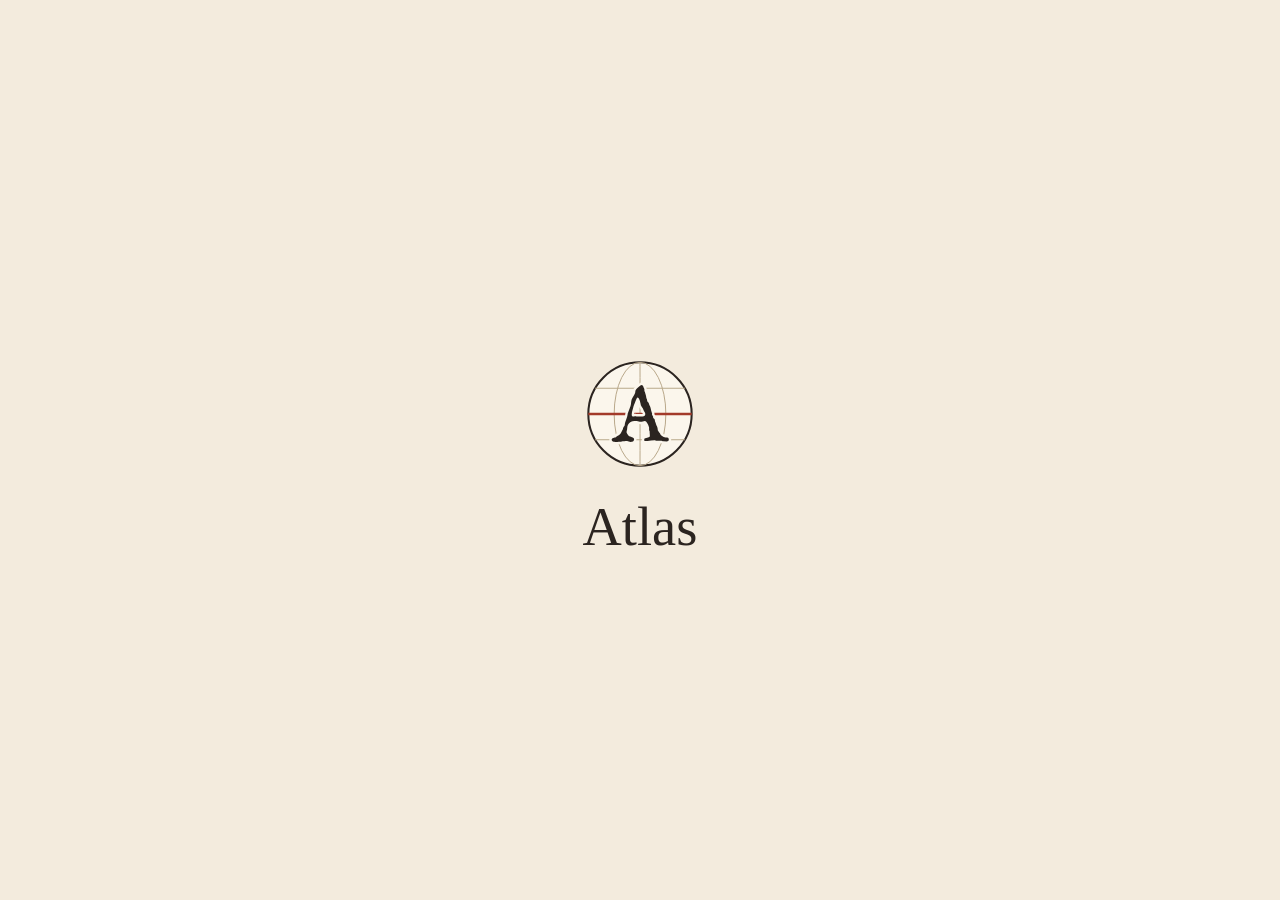
<file: index.html>
<!doctype html>
<html lang="es">
<head>
  <meta charset="utf-8">
  <meta name="viewport" content="width=device-width, initial-scale=1, maximum-scale=1, user-scalable=no, viewport-fit=cover">
  <title>Atlas</title>
  <meta name="description" content="Atlas: cada día, tres palabras del español. ¿Sabes dónde se dicen?">
  <!-- Vista previa al compartir el enlace (WhatsApp, X, Bluesky…): el icono del juego. -->
  <meta property="og:type" content="website">
  <meta property="og:site_name" content="Almanaque">
  <meta property="og:title" content="Atlas">
  <meta property="og:description" content="Atlas: cada día, tres palabras del español. ¿Sabes dónde se dicen?">
  <meta property="og:url" content="https://joseleking.github.io/Atlas/">
  <meta property="og:image" content="https://joseleking.github.io/Atlas/icons/icono-512.png">
  <meta property="og:image:width" content="512">
  <meta property="og:image:height" content="512">
  <meta property="og:image:alt" content="Icono de Atlas">
  <meta name="twitter:card" content="summary">
  <meta name="theme-color" content="#F3EBDD">
  <script>
    // Modo claro u oscuro: el que se elija en Almanaque, común a todos los juegos. Sin elegir, claro.
    try {
      if (localStorage.getItem('almanaque:tema') === 'dark') {
        document.documentElement.dataset.theme = 'dark';
        document.querySelector('meta[name="theme-color"]').content = '#1A1612';
      }
    } catch (e) {}
  </script>
  <link rel="manifest" href="manifest.json">
  <link rel="icon" href="icons/logo.svg" type="image/svg+xml">
  <link rel="icon" href="icons/favicon-32.png" type="image/png" sizes="32x32">
  <link rel="apple-touch-icon" href="icons/apple-touch-icon.png">
  <meta name="apple-mobile-web-app-capable" content="yes">
  <meta name="apple-mobile-web-app-title" content="Atlas">

  <link rel="preconnect" href="https://fonts.googleapis.com">
  <link rel="preconnect" href="https://fonts.gstatic.com" crossorigin>
  <link href="https://fonts.googleapis.com/css2?family=EB+Garamond:ital,wght@0,400;0,500;0,600;1,400&family=IM+Fell+English:ital@0;1&display=swap" rel="stylesheet">
  <link rel="stylesheet" href="estilos.css">
</head>
<body>
  <!-- Dibujo del logo (la A va en trazado para no depender de la fuente) -->
  <svg width="0" height="0" style="position:absolute" aria-hidden="true">
    <symbol id="logo-a" viewBox="0 0 200 200">
<path d="M58.34 137.81L58.34 137.81Q58.34 136.72 59.06 136.14Q59.78 135.56 60.76 135.25Q61.74 134.93 62.75 134.73Q63.76 134.53 64.39 134.12L64.39 134.12Q64.57 134.01 64.85 133.75Q65.14 133.49 65.49 133.17Q65.83 132.86 66.18 132.60Q66.52 132.34 66.70 132.22L66.70 132.22L69.46 130.84Q69.98 130.61 70.76 129.51Q71.54 128.42 72.31 127.06Q73.09 125.71 73.78 124.41Q74.48 123.12 74.76 122.48L74.76 122.48Q74.88 122.37 74.94 121.85Q74.99 121.33 74.99 121.04L74.99 121.04Q75.05 120.81 75.22 120.44Q75.40 120.06 75.40 119.95L75.40 119.95Q75.51 119.83 75.80 119.40Q76.09 118.97 76.43 118.51Q76.78 118.05 77.04 117.62Q77.30 117.18 77.36 117.07L77.36 117.07Q77.41 117.01 77.47 116.64Q77.53 116.26 77.59 115.83Q77.64 115.40 77.70 114.99Q77.76 114.59 77.76 114.48L77.76 114.48Q78.11 112.63 78.77 110.76Q79.43 108.89 80.09 107.04Q80.76 105.20 81.27 103.30Q81.79 101.40 81.97 99.44L81.97 99.44L85.94 88.49Q86.75 86.19 86.89 83.62Q87.04 81.06 87.73 78.58L87.73 78.58Q88.71 76.33 90.09 74.17Q91.47 72.01 92.63 69.53L92.63 69.53Q93.03 68.27 93.11 66.85Q93.20 65.44 94.01 64.23L94.01 64.23Q94.30 63.83 95.45 62.68Q96.60 61.53 97.93 60.32Q99.25 59.11 100.52 58.18Q101.79 57.26 102.36 57.26L102.36 57.26Q103.46 57.26 103.86 58.07L103.86 58.07Q104.15 58.30 104.47 58.82Q104.78 59.34 104.78 59.45L104.78 59.45Q105.07 60.49 105.59 61.53Q106.11 62.56 106.45 63.77L106.45 63.77L106.40 65.04Q106.40 65.85 106.77 66.74Q107.14 67.63 107.38 68.21L107.38 68.21Q108.01 70.23 108.50 72.13Q108.99 74.03 109.28 75.93L109.28 75.93Q109.51 77.08 110.03 78.03Q110.54 78.98 110.54 80.19L110.54 80.19L110.49 81.12Q111.52 82.04 112.04 82.79Q112.56 83.54 112.88 84.31Q113.19 85.09 113.51 85.98Q113.83 86.88 114.52 88.14L114.52 88.14Q115.10 89.30 115.38 90.31Q115.67 91.31 115.87 92.35Q116.08 93.39 116.31 94.54Q116.54 95.69 117.05 97.02L117.05 97.02Q117.11 97.31 117.43 98.00Q117.75 98.69 117.75 98.92L117.75 98.92L117.75 101.11Q117.75 101.22 117.98 101.63Q118.21 102.03 118.50 102.52Q118.78 103.01 119.01 103.47Q119.24 103.93 119.24 104.10L119.24 104.10Q119.24 104.16 119.27 104.42Q119.30 104.68 119.33 105.00Q119.36 105.31 119.42 105.60Q119.47 105.89 119.53 105.89L119.53 105.89L121.15 107.50Q121.55 107.85 121.66 108.31Q121.78 108.77 121.84 109.32Q121.89 109.87 121.95 110.41Q122.01 110.96 122.30 111.48L122.30 111.48Q122.99 113.09 123.51 114.79Q124.03 116.49 124.89 118.16L124.89 118.16Q125.41 119.37 125.75 120.73Q126.10 122.08 126.10 123.35L126.10 123.35L126.10 124.04Q126.85 125.37 127.77 126.40Q128.69 127.44 129.27 128.42L129.27 128.42Q129.79 129.69 130.36 130.44Q130.94 131.18 131.49 131.65Q132.04 132.11 132.55 132.37Q133.07 132.63 133.59 132.91L133.59 132.91Q134.86 133.66 136.21 134.01Q137.57 134.35 139.64 134.70L139.64 134.70L141.25 135.10Q142.00 135.56 142.18 136.46Q142.35 137.35 142.35 137.98L142.35 137.98Q142.35 139.19 141.40 139.74Q140.45 140.29 139.47 140.29L139.47 140.29L134.57 140L133.36 140Q133.07 139.77 132.58 139.63Q132.09 139.48 131.57 139.42Q131.06 139.37 130.62 139.37Q130.19 139.37 130.08 139.31L130.08 139.31L123.22 139.31Q122.76 138.67 122.38 138.59Q122.01 138.50 121.32 138.50L121.32 138.50Q118.96 138.50 116.39 139.11Q113.83 139.71 110.95 139.71L110.95 139.71L109.68 139.71Q108.76 139.71 107.92 139.65Q107.09 139.60 106.45 139.19L106.45 139.19Q106.17 139.02 106.17 138.21L106.17 138.21L106.28 137.29Q106.40 137.00 106.40 136.77Q106.40 136.54 106.40 136.43L106.40 136.43Q106.40 136.02 106.74 135.91L106.74 135.91Q107.78 135.45 109.10 135.22Q110.43 134.99 111.64 134.70Q112.85 134.41 113.68 133.89Q114.52 133.37 114.52 132.34L114.52 132.34L114.52 132.22Q114.46 130.90 114.32 129.20Q114.17 127.50 114.17 125.83L114.17 125.83Q114.17 125.25 113.80 124.62Q113.42 123.98 113.37 123.46L113.37 123.46L113.37 119.95Q113.25 119.20 112.65 117.56Q112.04 115.92 111.15 114.30Q110.26 112.69 109.22 111.45Q108.18 110.21 107.14 110.21L107.14 110.21Q105.65 110.21 104.06 110.85Q102.48 111.48 100.86 111.48L100.86 111.48Q99.48 111.48 98.24 110.93Q97.00 110.38 95.33 110.38L95.33 110.38L91.65 110.38Q90.44 110.38 89.20 110.53Q87.96 110.67 86.92 111.31L86.92 111.31Q85.13 112.34 83.64 114.10Q82.14 115.86 81.45 118.45L81.45 118.45L81.04 122.48Q81.04 122.60 80.93 123.06Q80.81 123.52 80.70 124.04Q80.58 124.56 80.47 124.99Q80.35 125.42 80.35 125.54L80.35 125.54Q80.35 125.65 80.29 125.88Q80.24 126.11 80.24 126.34L80.24 126.34Q80.24 127.38 80.58 127.84Q80.93 128.30 81.45 129.23L81.45 129.23Q81.74 129.74 82.23 130.61Q82.71 131.47 83.23 132.11L83.23 132.11Q84.04 132.80 85.39 133.20Q86.75 133.60 88.07 134.07Q89.40 134.53 90.35 135.22Q91.30 135.91 91.30 137.12L91.30 137.12L91.30 137.52Q91.01 139.77 89.63 140.49Q88.25 141.21 86.06 141.21L86.06 141.21L81.04 139.88L78.97 139.88Q77.93 139.88 76.84 139.94Q75.74 140 74.73 140.12Q73.73 140.23 72.95 140.43Q72.17 140.63 71.77 140.92L71.77 140.92Q70.33 140.92 68.92 140.98Q67.50 141.04 66.38 141.09Q65.26 141.15 64.54 141.18Q63.82 141.21 63.70 141.21L63.70 141.21Q62.95 141.21 62.03 140.98Q61.11 140.75 60.27 140.29Q59.44 139.83 58.89 139.22Q58.34 138.62 58.34 137.81ZM88.02 98.75L88.02 98.75Q87.96 99.38 87.90 99.98Q87.84 100.59 87.84 101.11L87.84 101.11Q87.84 102.72 88.59 103.27Q89.34 103.82 90.90 103.82L90.90 103.82Q91.07 103.82 91.18 103.70L91.18 103.70Q91.24 103.64 91.30 103.53L91.30 103.53Q91.42 103.53 92.08 103.41Q92.74 103.30 93.03 103.24L93.03 103.24Q93.55 103.30 94.04 103.41Q94.53 103.53 94.81 103.53L94.81 103.53L103.86 103.53Q107.78 103.53 107.78 99.96L107.78 99.96Q107.78 99.44 107.40 98.63Q107.03 97.82 106.51 96.87Q105.99 95.92 105.50 94.89Q105.01 93.85 104.78 92.87L104.78 92.87Q104.78 92.47 104.49 92.18L104.49 92.18L101.79 88.14Q101.79 87.86 101.58 87.57Q101.38 87.28 101.27 86.99L101.27 86.99L100.98 85.78Q100.69 84.57 100.29 82.84Q99.88 81.12 99.31 79.56Q98.73 78.00 98.01 76.91Q97.29 75.81 96.43 75.81L96.43 75.81Q95.91 75.81 95.10 77.31Q94.30 78.81 93.35 81.12Q92.39 83.42 91.44 86.21Q90.49 89.01 89.74 91.54Q89.00 94.08 88.51 96.07Q88.02 98.05 88.02 98.75Z" fill="#2B2420" stroke="#FBF6EC" stroke-width="7" stroke-linejoin="round" paint-order="stroke"/>
    </symbol>
    <symbol id="logo" viewBox="0 0 200 200">
<circle cx="100" cy="100" r="76" fill="#FBF6EC" stroke="#2B2420" stroke-width="3"/>
<ellipse cx="100" cy="100" rx="38" ry="76" fill="none" stroke="#B9A88A" stroke-width="1.5"/>
<line x1="100" y1="24" x2="100" y2="176" stroke="#B9A88A" stroke-width="1.5"/>
<line x1="34" y1="62" x2="166" y2="62" stroke="#B9A88A" stroke-width="1.5"/>
<line x1="34" y1="138" x2="166" y2="138" stroke="#B9A88A" stroke-width="1.5"/>
<line x1="24" y1="100" x2="176" y2="100" stroke="#A33A2A" stroke-width="4"/>
<use href="#logo-a" width="200" height="200"/>
    </symbol>
  </svg>

  <!-- Portada de arranque: se desvanece en cuanto el juego está listo -->
  <div class="portada" id="portada" aria-hidden="true">
    <!-- Copia del logo con meridianos que giran (seis, separados 30°) -->
    <svg class="portada__logo" viewBox="0 0 200 200">
      <circle cx="100" cy="100" r="76" fill="#FBF6EC" stroke="#2B2420" stroke-width="3"/>
      <g class="meridianos" fill="none" stroke="#B9A88A">
        <path class="meridiano" d="M100 24A76 76 0 0 1 100 176"/>
        <path class="meridiano" d="M100 24A76 76 0 0 1 100 176"/>
        <path class="meridiano" d="M100 24A76 76 0 0 1 100 176"/>
        <path class="meridiano" d="M100 24A76 76 0 0 1 100 176"/>
        <path class="meridiano" d="M100 24A76 76 0 0 1 100 176"/>
        <path class="meridiano" d="M100 24A76 76 0 0 1 100 176"/>
      </g>
      <line x1="34" y1="62" x2="166" y2="62" stroke="#B9A88A" stroke-width="1.5"/>
      <line x1="34" y1="138" x2="166" y2="138" stroke="#B9A88A" stroke-width="1.5"/>
      <line x1="24" y1="100" x2="176" y2="100" stroke="#A33A2A" stroke-width="4"/>
      <use href="#logo-a" width="200" height="200"/>
    </svg>
    <p class="portada__nombre">Atlas</p>
  </div>

  <div class="pagina">
    <header class="cabecera">
      <div class="cabecera__hueco" aria-hidden="true"></div>
      <h1 class="marca">
        <svg class="marca__logo" aria-hidden="true"><use href="#logo"/></svg>
        <span class="marca__nombre">Atlas</span>
      </h1>
      <button class="boton-icono" id="boton-ayuda" type="button" aria-label="Cómo se juega">?</button>
    </header>

    <p class="aviso-prueba" id="aviso-prueba" hidden></p>

    <main id="juego" aria-live="polite">
      <!-- Palabra en juego (hay tres al día, una tras otra) -->
      <section class="tarjeta palabra" id="palabra-bloque">
        <p class="palabra__numero" id="palabra-numero">Atlas</p>
        <h2 class="palabra__texto" id="palabra-texto">…</h2>
        <p class="palabra__significado" id="palabra-significado" hidden></p>
        <p class="palabra__significado" id="palabra-error" hidden></p>
        <!-- Intentos y, tras el segundo fallo, la región (en la misma fila, para
             que la tarjeta no crezca y el mapa no cambie de tamaño) -->
        <div class="palabra__estado">
          <div class="intentos" id="intentos" aria-label="Intentos"></div>
          <p class="palabra__region" id="palabra-region" hidden></p>
        </div>
      </section>

      <!-- Mapa: se dibuja desde juego.js con los contornos de mapa-trazados.js y los nombres de mapa.js.
           El dibujo y los nombres van en la cámara, que se amplía y se mueve con los dedos;
           el bocadillo y los botones quedan fuera, quietos en la ventana del mapa. -->
      <div class="mapa-hueco">
        <section class="mapa" id="mapa" aria-label="Mapa del mundo hispanohablante">
          <div class="mapa__camara" id="camara"></div>
          <!-- Vuelve al mapa entero; solo se ve con el mapa ampliado -->
          <button class="mapa__encuadrar" id="boton-encuadrar" type="button" aria-label="Ver el mapa entero" hidden>
            <svg viewBox="0 0 20 20" aria-hidden="true"><path d="M2 7V2h5M13 2h5v5M18 13v5h-5M7 18H2v-5" /></svg>
          </button>
        </section>
      </div>

      <!-- Barra con la última pista y, al acabar cada palabra, el botón para seguir
           encima del resultado (el lugar elegido se confirma con el bocadillo que sale en el mapa) -->
      <div class="barra" id="barra">
        <!-- El resultado de la palabra (con el botón para seguir encima) y la tarjeta
             de pista ocupan el mismo hueco (ver .barra__pistas) -->
        <div class="barra__pistas">
          <div class="barra__final">
            <button class="boton boton--principal" id="boton-siguiente" type="button" hidden>Siguiente palabra →</button>
            <p class="barra__pista" id="pista">Toca en el mapa un lugar donde se diga esta palabra.</p>
          </div>
          <!-- Tarjeta de pista tras un fallo: brújula, temperatura y si te acercas -->
          <div class="pista" id="pista-tarjeta" hidden>
            <div class="pista__brujula" aria-hidden="true">
              <svg class="pista__flecha" id="pista-flecha" viewBox="0 0 20 20">
                <path d="M10 2 L16 10 H12 V18 H8 V10 H4 Z" fill="currentColor" />
              </svg>
            </div>
            <div class="pista__texto">
              <p class="pista__temperatura">
                <span id="pista-temperatura"></span>
                <span class="termometro" aria-hidden="true"><i></i><i></i><i></i></span>
              </p>
              <p class="pista__rumbo" id="pista-rumbo"></p>
              <p class="pista__detalle" id="pista-detalle"></p>
            </div>
          </div>
        </div>
      </div>

      <!-- Resultado (aparece al terminar) -->
      <section class="resultado" id="resultado" hidden>
        <div class="tarjeta">
          <h2 class="resultado__titulo" id="resultado-titulo"></h2>
        </div>

        <!-- Una tarjeta por palabra: solución, equivalentes y curiosidad (se crean desde juego.js) -->
        <div id="resultado-palabras"></div>

        <div class="tarjeta">
          <h3 class="subtitulo">Estadísticas</h3>
          <div class="estadisticas" id="estadisticas"></div>
          <button class="boton boton--principal boton--ancho" id="boton-compartir" type="button">Compartir</button>
          <a class="boton boton--ancho boton--enlace" data-almanaque-volver hidden href="https://joseleking.github.io/Almanaque/">☜ Regresar al Almanaque</a>
          <p class="copiado" id="copiado" role="status"></p>
          <p class="cuenta-atras">Próximas palabras en <span id="cuenta-atras">--:--:--</span></p>
        </div>
      </section>
    </main>
  </div>

  <!-- Ayuda -->
  <dialog class="dialogo" id="ayuda" aria-labelledby="ayuda-titulo">
    <h2 class="dialogo__titulo" id="ayuda-titulo">Cómo se juega</h2>
    <p>Cada día aparecen tres palabras del español que solo se usan en algunos lugares del mundo hispanohablante. Se juegan una tras otra.</p>
    <p>Con cada una, <strong>toca en el mapa un lugar donde se diga</strong> y confirma. Si se usa en varios sitios, vale cualquiera. Tienes <strong>tres intentos por palabra</strong>.</p>
    <p>Para ver de cerca los países pequeños, <strong>amplía el mapa</strong> pellizcando con dos dedos o tocando dos veces, y muévelo con un dedo.</p>
    <h3 class="subtitulo">Pistas</h3>
    <ul class="dialogo__lista">
      <li><strong>Al primer fallo</strong>, una flecha señala hacia el lugar correcto más cercano y te dice si estás <em>caliente</em> (a menos de 1.500 km), <em>templado</em> (a menos de 4.000 km) o <em>frío</em>. Desde el segundo fallo, también te dice si <em>te acercas</em> o <em>te alejas</em>.</li>
      <li><strong>Al segundo fallo</strong>, se desvela la región: Caribe, Andes, Cono Sur…</li>
      <li><strong>Al tercero</strong>, verás la solución y pasarás a la siguiente palabra.</li>
    </ul>
    <p>Hay tres palabras nuevas cada día a medianoche. Cada día que juegas suma a tu racha, aciertes o no; solo se pierde si te saltas un día.</p>
    <form method="dialog">
      <button class="boton boton--principal boton--ancho" type="submit">A jugar</button>
    </form>
  </dialog>

  <script src="volver-almanaque.js" defer></script>
  <script src="mapa-trazados.js"></script>
  <script src="mapa.js"></script>
  <script src="juego.js"></script>
</body>
</html>
</file>
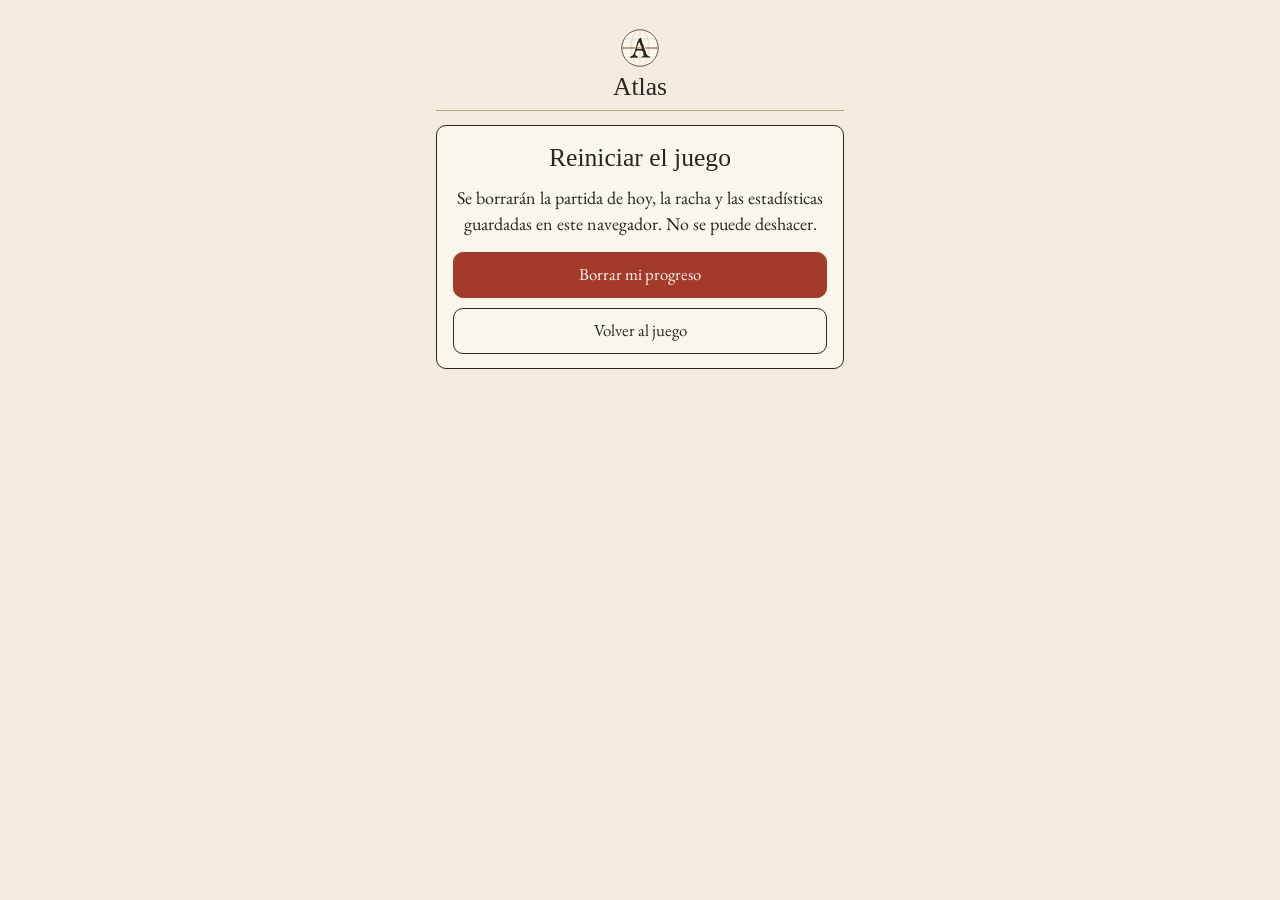
<file: reiniciar/index.html>
<!doctype html>
<html lang="es">
<head>
  <meta charset="utf-8">
  <meta name="viewport" content="width=device-width, initial-scale=1, maximum-scale=1, user-scalable=no, viewport-fit=cover">
  <title>Reiniciar Atlas</title>
  <meta name="robots" content="noindex">
  <meta name="theme-color" content="#F3EBDD">
  <script>
    // Modo claro u oscuro: el que se elija en Almanaque, común a todos los juegos. Sin elegir, claro.
    try {
      if (localStorage.getItem('almanaque:tema') === 'dark') {
        document.documentElement.dataset.theme = 'dark';
        document.querySelector('meta[name="theme-color"]').content = '#1A1612';
      }
    } catch (e) {}
  </script>
  <link rel="icon" href="../icons/logo.svg" type="image/svg+xml">
  <link rel="icon" href="../icons/favicon-32.png" type="image/png" sizes="32x32">
  <link rel="apple-touch-icon" href="../icons/apple-touch-icon.png">
  <link rel="preconnect" href="https://fonts.googleapis.com">
  <link rel="preconnect" href="https://fonts.gstatic.com" crossorigin>
  <link href="https://fonts.googleapis.com/css2?family=EB+Garamond:ital,wght@0,400;0,500;0,600;1,400&family=IM+Fell+English:ital@0;1&display=swap" rel="stylesheet">
  <link rel="stylesheet" href="../estilos.css">
</head>
<body>
  <div class="pagina">
    <header class="cabecera">
      <div class="cabecera__hueco" aria-hidden="true"></div>
      <h1 class="marca">
        <img class="marca__logo" src="../icons/logo.svg" alt="">
        <span class="marca__nombre">Atlas</span>
      </h1>
    </header>

    <main>
      <section class="tarjeta reinicio" id="pregunta">
        <h2 class="resultado__titulo">Reiniciar el juego</h2>
        <p>Se borrarán la partida de hoy, la racha y las estadísticas guardadas en este navegador. No se puede deshacer.</p>
        <button class="boton boton--principal boton--ancho" id="boton-borrar" type="button">Borrar mi progreso</button>
        <a class="boton boton--ancho reinicio__volver" href="../">Volver al juego</a>
      </section>

      <section class="tarjeta reinicio" id="hecho" hidden>
        <h2 class="resultado__titulo">Hecho</h2>
        <p>Tu progreso se ha borrado. Volviendo al juego…</p>
      </section>
    </main>
  </div>

  <script>
    // Misma clave que CONFIG.CLAVE en juego.js.
    var CLAVE = 'atlas:v1';
    document.getElementById('boton-borrar').addEventListener('click', function () {
      try { localStorage.removeItem(CLAVE); } catch (e) { /* sin almacenamiento */ }
      document.getElementById('pregunta').hidden = true;
      document.getElementById('hecho').hidden = false;
      setTimeout(function () { location.href = '../'; }, 1200);
    });
  </script>
</body>
</html>
</file>
<file: estilos.css>
/* Atlas · estilos.css
   Papel antiguo, tinta y grabado, como el resto de la colección de Almanaque. */

:root {
  --fondo: #F3EBDD;     /* papel de la página */
  --papel: #FBF6EC;     /* tarjetas y tierra de los países del juego */
  --tinta: #2B2420;     /* texto y bordes */
  --relleno: #E3D6BE;   /* tono secundario */
  --linea: #B9A88A;     /* líneas suaves */
  --acento: #A33A2A;    /* rojo teja: aciertos, solución, botones principales */

  /* Temperatura de las pistas */
  --frio: #3F6A8A;      /* azul tinta apagado */
  --templado: #C08A2E;  /* ocre */
  --caliente: var(--acento);

  /* Mapa */
  --tierra: var(--papel);     /* países del juego */
  --rotulo: #9C8B6E;          /* rótulos y rosa de los vientos */
  --pais-encima: #F1E6D2;     /* país bajo el dedo o el ratón */
  --pais-elegido: #EBCFC2;
  --pais-correcto-borde: #7E2B1F;
  --destello: #fff;

  --titulos: 'IM Fell English', Georgia, 'Times New Roman', serif;
  --texto: 'EB Garamond', Georgia, 'Times New Roman', serif;
  --radio: 10px;
  --ancho-max: 440px;
  color-scheme: light;
}

/* Modo oscuro: solo si se elige en Almanaque (data-theme lo pone index.html). */
:root[data-theme="dark"] {
  --fondo: #1A1612;
  --papel: #2E261E;
  --tinta: #EFE4CF;
  --relleno: #2B241D;
  --linea: #5A4B3B;
  --tierra: #3D3329;
  --acento: #D9675C;
  --frio: #8DB3D1;
  --templado: #D9A752;
  --rotulo: #8F7E64;
  --pais-encima: #4D4135;
  --pais-elegido: #5E3329;
  --pais-correcto-borde: #F2B3A8;
  --destello: #3A3027;
  color-scheme: dark;
}

*, *::before, *::after { box-sizing: border-box; }

/* La página no se amplía con los dedos (solo el mapa, ver .mapa): se puede
   desplazar, pero no pellizcar ni ampliar con doble toque. */
html { -webkit-text-size-adjust: 100%; touch-action: pan-x pan-y; }

body {
  margin: 0;
  background: var(--fondo);
  color: var(--tinta);
  font-family: var(--texto);
  font-size: 18px;
  line-height: 1.4;
  -webkit-tap-highlight-color: transparent;
}

button { font: inherit; color: inherit; }

[hidden] { display: none !important; }

.pagina {
  max-width: var(--ancho-max);
  margin: 0 auto;
  padding: 0 max(16px, env(safe-area-inset-right)) 24px max(16px, env(safe-area-inset-left));
}

/* ---------- Portada de arranque ---------- */

.portada {
  position: fixed;
  inset: 0;
  z-index: 20;
  display: flex;
  flex-direction: column;
  align-items: center;
  justify-content: center;
  gap: 18px;
  padding: env(safe-area-inset-top) 16px env(safe-area-inset-bottom);
  background: var(--fondo);
  transition: opacity .5s ease, visibility 0s .5s;
}

.portada--fuera { opacity: 0; visibility: hidden; }

.portada__logo {
  width: 136px;
  height: 136px;
  animation: asomar .6s ease-out both;
}

.portada__nombre {
  margin: 0;
  font-family: var(--titulos);
  font-size: clamp(2.6rem, 12vw, 3.4rem);
  line-height: 1;
  animation: asomar .6s .15s ease-out both;
}

@keyframes asomar {
  from { opacity: 0; transform: scale(.92); }
}

/* El globo de la portada gira: cada meridiano es medio óvalo que se estrecha
   y se ensancha (escala = seno de la longitud) y se apaga cerca del borde.
   Van separados 30°, así que en cada momento puede verse igual que el logo. */
.meridiano {
  stroke-width: 1px;
  vector-effect: non-scaling-stroke;
  transform-box: view-box;
  transform-origin: 100px 100px;
  animation: meridiano 3.6s linear infinite;
}

/* Posición de partida (es la del logo) y retraso de cada uno */
.meridiano:nth-child(1) { transform: scaleX(-1);    opacity: 0; animation-delay: 0s; }
.meridiano:nth-child(2) { transform: scaleX(-.866); opacity: 0; animation-delay: -.6s; }
.meridiano:nth-child(3) { transform: scaleX(-.5);               animation-delay: -1.2s; }
.meridiano:nth-child(4) { transform: scaleX(.001);              animation-delay: -1.8s; }
.meridiano:nth-child(5) { transform: scaleX(.5);                animation-delay: -2.4s; }
.meridiano:nth-child(6) { transform: scaleX(.866);  opacity: 0; animation-delay: -3s; }

@keyframes meridiano {
  0%      { transform: scaleX(-1);    opacity: 0; }
  16.667% { transform: scaleX(-.866); opacity: 0; }
  25%     { transform: scaleX(-.707); }
  33.333% { transform: scaleX(-.5);   opacity: 1; }
  41.667% { transform: scaleX(-.259); }
  50%     { transform: scaleX(.001); }
  58.333% { transform: scaleX(.259); }
  66.667% { transform: scaleX(.5);    opacity: 1; }
  75%     { transform: scaleX(.707); }
  83.333% { transform: scaleX(.866);  opacity: 0; }
  100%    { transform: scaleX(1);     opacity: 0; }
}

/* ---------- Cabecera ---------- */

.cabecera {
  display: grid;
  grid-template-columns: 44px 1fr 44px;
  align-items: center;
  padding: 12px 0 10px;
  border-bottom: 1px solid var(--linea);
}

.marca {
  margin: 0;
  display: flex;
  flex-direction: column;
  align-items: center;
  font-weight: normal;
}

.marca__logo { width: 48px; height: 48px; display: block; }

.marca__nombre {
  font-family: var(--titulos);
  font-size: 1.6rem;
  line-height: 1;
  margin-top: 2px;
}

.boton-icono {
  width: 44px;
  height: 44px;
  border: 1px solid var(--tinta);
  border-radius: 50%;
  background: var(--papel);
  font-family: var(--titulos);
  font-size: 1.35rem;
  line-height: 1;
  cursor: pointer;
}

.etiqueta:focus-visible { outline: none; }

.boton-icono:focus-visible,
.boton:focus-visible,
.etiqueta:focus-visible .etiqueta__nombre {
  outline: 2px solid var(--acento);
  outline-offset: 2px;
}

.aviso-prueba {
  margin: 10px 0 0;
  padding: 6px 10px;
  border: 1px dashed var(--acento);
  border-radius: var(--radio);
  color: var(--acento);
  font-size: .9rem;
  text-align: center;
}

/* ---------- Tarjetas y botones ---------- */

.tarjeta {
  background: var(--papel);
  border: 1px solid var(--tinta);
  border-radius: var(--radio);
  padding: 14px 16px;
  margin-top: 14px;
}

.subtitulo {
  font-family: var(--titulos);
  font-weight: normal;
  font-size: 1.2rem;
  margin: 0 0 8px;
}

.boton {
  min-height: 46px;
  padding: 8px 18px;
  border: 1px solid var(--tinta);
  border-radius: var(--radio);
  background: var(--papel);
  cursor: pointer;
  font-size: 1.05rem;
}

.boton--principal {
  background: var(--acento);
  border-color: var(--acento);
  color: var(--papel);
}

.boton--ancho { width: 100%; }

.boton--enlace {
  display: flex;
  align-items: center;
  justify-content: center;
  margin-top: 10px;
  color: inherit;
  text-decoration: none;
}

.boton:disabled {
  background: var(--relleno);
  border-color: var(--linea);
  color: var(--tinta);
  opacity: .7;
  cursor: default;
}

/* ---------- Palabra del día ---------- */

.palabra { text-align: center; }

.palabra__numero {
  margin: 0;
  font-size: .85rem;
  letter-spacing: .08em;
  font-variant: small-caps;
  opacity: .75;
}

.palabra__texto {
  margin: 2px 0 0;
  font-family: var(--titulos);
  font-weight: normal;
  font-size: 2.6rem;
  line-height: 1.1;
  overflow-wrap: anywhere;
}

.palabra__significado {
  margin: 4px 0 0;
  font-style: italic;
  font-size: 1.15rem;
}

.palabra__estado {
  display: flex;
  justify-content: center;
  align-items: center;
  flex-wrap: wrap;
  gap: 4px 12px;
  min-height: 30px;
  margin-top: 6px;
}

.palabra__region {
  margin: 0;
  display: inline-block;
  padding: 2px 12px;
  border: 1px solid var(--acento);
  border-radius: 999px;
  color: var(--acento);
  font-size: .95rem;
  animation: fundido .4s ease both;
}

.intentos {
  display: flex;
  justify-content: center;
  gap: 8px;
}

.intento {
  width: 12px;
  height: 12px;
  border: 1px solid var(--tinta);
  border-radius: 50%;
  background: var(--papel);
}

.intento--fallo { background: var(--tinta); }
.intento--acierto { background: var(--acento); border-color: var(--acento); }
.intento[data-temperatura="frio"] { background: var(--frio); border-color: var(--frio); }
.intento[data-temperatura="templado"] { background: var(--templado); border-color: var(--templado); }
.intento[data-temperatura="caliente"] { background: var(--caliente); border-color: var(--caliente); }

/* ---------- Mapa ---------- */

.mapa-hueco { margin-top: 14px; }

/* La ventana del mapa: quieta. Dentro, la cámara se amplía y se mueve con los
   dedos (juego.js); los gestos los atiende el juego, no el navegador. */
.mapa {
  position: relative;
  container-type: inline-size;
  aspect-ratio: 360 / 472;
  touch-action: none;
  -webkit-user-select: none;
  user-select: none;
  -webkit-touch-callout: none;
  background: var(--fondo);
  border: 1px solid var(--tinta);
  border-radius: var(--radio);
  overflow: hidden;
  /* doble filete interior, como el marco de un grabado */
  box-shadow: inset 0 0 0 3px var(--papel), inset 0 0 0 4px var(--linea);
}

.mapa__camara {
  position: absolute;
  inset: 0;
  transform-origin: 0 0;
}

/* Mientras se mueve, la cámara y los nombres van en capas propias: el dibujo no
   se repinta en cada fotograma */
.mapa__camara--moviendo,
.mapa__camara--moviendo :is(.etiqueta, .mapa__ancla) { will-change: transform; }

/* Las líneas del dibujo no engordan al ampliar: --trazo (juego.js) es el inverso
   del aumento y se pone al soltar los dedos, para no repintar el dibujo en cada
   fotograma del gesto */

.mapa__lienzo {
  position: absolute;
  inset: 0;
  width: 100%;
  height: 100%;
  display: block;
}

.mapa__mar { fill: var(--fondo); }

.mapa__reticula {
  fill: none;
  stroke: var(--linea);
  stroke-width: calc(.4px * var(--trazo, 1));
  opacity: .55;
}

.mapa__ecuador {
  fill: none;
  stroke: var(--acento);
  stroke-width: calc(.8px * var(--trazo, 1));
  stroke-dasharray: calc(5px * var(--trazo, 1)) calc(3px * var(--trazo, 1));
  opacity: .6;
}

/* Halo de costa: líneas de agua alrededor de la tierra */
.mapa__costa {
  fill: none;
  stroke: var(--linea);
  stroke-width: calc(4px * var(--trazo, 1));
  stroke-linejoin: round;
  opacity: .35;
}

.mapa__otros {
  fill: var(--relleno);
  stroke: var(--linea);
  stroke-width: calc(.5px * var(--trazo, 1));
  stroke-linejoin: round;
}

.mapa__rotulo {
  font-family: var(--texto);
  font-style: italic;
  font-size: 9.5px;
  letter-spacing: .08em;
  fill: var(--rotulo);
}

.mapa__rosa { fill: none; stroke: var(--rotulo); stroke-width: .7; }
.mapa__rosa-norte { fill: var(--rotulo); }
.mapa__rosa text {
  fill: var(--rotulo);
  stroke: none;
  font-family: var(--titulos);
  font-size: 9px;
}

.mapa__marco {
  fill: none;
  stroke: var(--tinta);
  stroke-width: calc(.8px * var(--trazo, 1));
}
.mapa__mar.mapa__marco { fill: var(--fondo); }
.mapa__marco--canarias {
  stroke-width: calc(.6px * var(--trazo, 1));
  stroke-dasharray: calc(2px * var(--trazo, 1)) calc(1.5px * var(--trazo, 1));
}

.mapa__guia {
  stroke: var(--tinta);
  stroke-width: calc(.5px * var(--trazo, 1));
  opacity: .7;
}

/* Punto al final de la línea guía (no crece al ampliar, como los nombres) */
.mapa__ancla {
  position: absolute;
  width: 3.2px;
  height: 3.2px;
  margin: -1.6px 0 0 -1.6px;
  border-radius: 50%;
  background: var(--tinta);
  pointer-events: none;
  transform: scale(var(--inverso, 1));
}

/* Países del juego */
.pais {
  fill: var(--tierra);
  stroke: var(--tinta);
  stroke-width: calc(.6px * var(--trazo, 1));
  stroke-linejoin: round;
  cursor: pointer;
  transition: fill .2s;
}

.pais--encima { fill: var(--pais-encima); }
@media (hover: hover) {
  .pais:hover { fill: var(--pais-encima); }
}

.pais[data-estado="elegido"] { fill: var(--pais-elegido); }
.pais[data-estado="fallo"] { fill: url(#rayado); cursor: default; }
.pais[data-estado="correcto"] { fill: var(--acento); stroke: var(--pais-correcto-borde); cursor: default; }
.mapa--terminado .pais { cursor: default; }

/* Nombres de los países: botones de al menos 44 × 44 px */
.etiqueta {
  position: absolute;
  /* --inverso (juego.js) deshace el aumento de la cámara: el nombre, su zona de
     toque y su flecha miden lo mismo en pantalla con cualquier aumento */
  transform: translate(-50%, -50%) scale(var(--inverso, 1));
  display: flex;
  align-items: center;
  justify-content: center;
  gap: 1px;
  min-width: 44px;
  min-height: 44px;
  padding: 0;
  border: 0;
  background: none;
  color: var(--tinta);
  font-family: var(--texto);
  /* proporcional al mapa, para que los nombres quepan igual aunque el mapa salga
     más pequeño en pantallas bajas (con el zoom se leen de cerca) */
  font-size: clamp(9px, 3.3cqi, 13px);
  font-weight: 500;
  font-variant: small-caps;
  letter-spacing: .05em;
  line-height: 1;
  white-space: nowrap;
  cursor: pointer;
  touch-action: manipulation;
}

.etiqueta__nombre {
  padding: 3px 6px 4px;
  border: 1px solid transparent;
  border-radius: 999px;
  /* halo de papel para que se lea encima de las líneas */
  text-shadow: 0 0 2px var(--papel), 0 0 2px var(--papel), 0 0 3px var(--papel);
  transition: background-color .2s, border-color .2s, color .2s;
}

/* Nombre a la izquierda del punto (su final queda junto a la línea guía) */
.etiqueta--izquierda {
  transform: translate(-100%, -50%) scale(var(--inverso, 1));
  transform-origin: 100% 50%;
  justify-content: flex-end;
}

/* Los nombres escritos en el mar tapan la línea guía */
.etiqueta--mar .etiqueta__nombre {
  background: var(--fondo);
  text-shadow: none;
}

@media (hover: hover) {
  .etiqueta:not(:disabled):hover .etiqueta__nombre { border-color: var(--linea); }
}

.etiqueta[data-estado="elegido"] .etiqueta__nombre {
  background: var(--papel);
  border-color: var(--tinta);
  font-weight: 600;
}

.etiqueta[data-estado="fallo"] { cursor: default; }
.etiqueta[data-estado="fallo"] .etiqueta__nombre {
  color: color-mix(in srgb, var(--tinta) 65%, transparent);
  text-decoration: line-through;
  text-decoration-color: var(--acento);
}

.etiqueta[data-estado="correcto"] { cursor: default; }
.etiqueta[data-estado="correcto"] .etiqueta__nombre {
  background: var(--papel);
  border-color: var(--acento);
  color: var(--acento);
  font-weight: 600;
  text-shadow: none;
}

.etiqueta:disabled:not([data-estado]) { cursor: default; }

/* Los nombres que ya no se pueden elegir dejan pasar el toque a los vecinos */
.etiqueta:disabled { pointer-events: none; }

/* Lugares entre los que pregunta el bocadillo «¿Cuál?» */
.etiqueta--candidata .etiqueta__nombre {
  background: var(--papel);
  border-color: var(--acento);
  border-style: dashed;
}

/* Al terminar, los lugares que no son la respuesta quedan en segundo plano */
.mapa--terminado .etiqueta:not([data-estado]) { opacity: .5; }

/* Destello breve al tocar */
.destello { animation: destello .45s ease; }

@keyframes destello {
  35% { background-color: var(--destello); box-shadow: 0 0 0 4px rgba(163, 58, 42, .18); }
  100% { box-shadow: 0 0 0 0 rgba(163, 58, 42, 0); }
}

.flecha {
  width: 14px;
  height: 14px;
  display: block;
  color: var(--acento);
  animation: fundido .5s ease both;
}

/* Color de la temperatura: flechas del mapa y tarjeta de pista */
[data-temperatura="frio"] { --temperatura: var(--frio); }
[data-temperatura="templado"] { --temperatura: var(--templado); }
[data-temperatura="caliente"] { --temperatura: var(--caliente); }

.flecha[data-temperatura] { color: var(--temperatura); }

/* Bocadillo junto al lugar elegido: «Elegir…» o, si el toque cae entre
   varios lugares, «¿Cuál?» con un botón por lugar */
.bocadillo {
  position: absolute;
  z-index: 1;
  display: flex;
  align-items: center;
  border: 1px solid var(--acento);
  border-radius: 999px;
  background: var(--acento);
  box-shadow: 0 2px 6px rgba(43, 36, 32, .25);
  animation: fundido .2s ease both;
}

.bocadillo__boton {
  min-height: 36px;
  padding: 6px 14px;
  border: 0;
  border-radius: 999px;
  background: none;
  color: var(--papel);
  font-family: inherit;
  font-size: .95rem;
  line-height: 1.1;
  white-space: nowrap;
  cursor: pointer;
  touch-action: manipulation;
}

.bocadillo--opciones {
  gap: 4px;
  padding: 3px;
  background: var(--papel);
}

.bocadillo__pregunta {
  padding: 0 4px 0 8px;
  font-size: .95rem;
  white-space: nowrap;
}

.bocadillo--opciones .bocadillo__boton {
  min-height: 38px;
  padding: 6px 11px;
  background: var(--acento);
}

/* Pico que señala el nombre elegido */
.bocadillo::after {
  content: '';
  position: absolute;
  left: var(--pico, 50%);
  top: 100%;
  margin-left: -6px;
  border: 6px solid transparent;
  border-top-color: var(--acento);
}

.bocadillo--debajo::after {
  top: auto;
  bottom: 100%;
  border-top-color: transparent;
  border-bottom-color: var(--acento);
}

.bocadillo--opciones::after { border-top-color: var(--acento); }
.bocadillo--opciones.bocadillo--debajo::after { border-top-color: transparent; }

.bocadillo__boton:focus-visible { outline: 2px solid var(--tinta); outline-offset: 2px; }

@keyframes fundido {
  from { opacity: 0; }
  to { opacity: 1; }
}

/* Botón para volver al mapa entero (solo con el mapa ampliado) */
.mapa__encuadrar {
  position: absolute;
  top: 8px;
  right: 8px;
  z-index: 2;
  width: 40px;
  height: 40px;
  display: grid;
  place-items: center;
  padding: 0;
  border: 1px solid var(--tinta);
  border-radius: 50%;
  background: var(--papel);
  box-shadow: 0 1px 4px rgba(43, 36, 32, .2);
  cursor: pointer;
  touch-action: manipulation;
  animation: fundido .2s ease both;
}

.mapa__encuadrar svg {
  width: 18px;
  height: 18px;
  fill: none;
  stroke: var(--tinta);
  stroke-width: 1.8;
  stroke-linecap: round;
  stroke-linejoin: round;
}

.mapa__encuadrar:focus-visible { outline: 2px solid var(--acento); outline-offset: 2px; }

/* ---------- Barra de elección ---------- */

.barra {
  position: sticky;
  bottom: 0;
  z-index: 2;
  margin: 12px -16px 0;
  padding: 10px 16px max(12px, env(safe-area-inset-bottom));
  background: var(--fondo);
  border-top: 1px solid var(--linea);
  display: grid;
  gap: 8px;
}

.barra__pistas { display: grid; }

/* Resultado de la palabra, con el botón «Siguiente palabra» encima */
.barra__final { display: grid; gap: 8px; }
#boton-siguiente { animation: fundido .3s ease both; }

.barra__pista {
  margin: 0;
  min-height: 1.4em;
  text-align: center;
  font-size: 1rem;
}

.barra__pista strong { font-weight: 600; }

.barra__pista .flecha {
  display: inline-block;
  vertical-align: -2px;
  margin: 0 2px;
}

/* Tarjeta de pista tras un fallo */
.pista {
  display: flex;
  align-items: center;
  gap: 14px;
  padding: 10px 14px;
  background: var(--papel);
  border: 1px solid var(--linea);
  border-left: 5px solid var(--temperatura, var(--linea));
  border-radius: var(--radio);
}

.pista--nueva { animation: aparece-pista .35s ease both; }

@keyframes aparece-pista {
  from { opacity: 0; transform: translateY(6px); }
  to { opacity: 1; transform: none; }
}

/* Brújula con la flecha hacia el lugar correcto más cercano */
.pista__brujula {
  position: relative;
  flex: none;
  width: 44px;
  height: 44px;
  display: grid;
  place-items: center;
  border: 1.5px solid var(--temperatura, var(--linea));
  border-radius: 50%;
  background: var(--fondo);
}

/* Marca del norte */
.pista__brujula::before {
  content: '';
  position: absolute;
  top: -1px;
  left: 50%;
  width: 2px;
  height: 6px;
  margin-left: -1px;
  background: var(--linea);
}

.pista__flecha {
  width: 26px;
  height: 26px;
  color: var(--temperatura, var(--tinta));
  transition: transform .6s cubic-bezier(.3, 1.4, .5, 1);
}

.pista__texto { min-width: 0; }

.pista__texto p { margin: 0; }

.pista__temperatura {
  display: flex;
  align-items: center;
  gap: 8px;
  color: var(--temperatura, var(--tinta));
  font-weight: 600;
  font-variant: small-caps;
  text-transform: lowercase;
  letter-spacing: .06em;
  font-size: 1.15rem;
  line-height: 1.1;
}

/* Termómetro de tres segmentos: frío llena uno, templado dos, caliente tres */
.termometro { display: inline-flex; gap: 3px; }

.termometro i {
  width: 10px;
  height: 7px;
  border: 1px solid var(--temperatura, var(--linea));
  border-radius: 2px;
  transition: background-color .3s ease;
}

[data-temperatura="frio"] .termometro i:nth-child(-n+1),
[data-temperatura="templado"] .termometro i:nth-child(-n+2),
[data-temperatura="caliente"] .termometro i { background: var(--temperatura); }

.pista__rumbo { font-size: 1.05rem; }

.pista__detalle {
  color: color-mix(in srgb, var(--tinta) 70%, transparent);
  font-size: .9rem;
}

/* ---------- Resultado ---------- */

.resultado { animation: fundido .5s ease both; }

.resultado__titulo {
  margin: 0;
  font-family: var(--titulos);
  font-weight: normal;
  font-size: 1.6rem;
  text-align: center;
}

.resultado__lugares { margin: 6px 0 0; text-align: center; }

/* Tarjeta de cada palabra del día */
.resultado__veredicto {
  margin: 0;
  text-align: center;
  font-size: .85rem;
  letter-spacing: .08em;
  font-variant: small-caps;
  opacity: .75;
}

.resultado__veredicto--acierto { color: var(--acento); opacity: 1; }

.resultado__texto {
  margin: 0;
  font-family: var(--titulos);
  font-weight: normal;
  font-size: 1.9rem;
  line-height: 1.1;
  text-align: center;
  overflow-wrap: anywhere;
}

.resultado__palabra .subtitulo { margin-top: 14px; }

/* Desplegable: se abre tocando la palabra */
.resultado__resumen {
  display: block;
  list-style: none;
  cursor: pointer;
}

.resultado__resumen::-webkit-details-marker { display: none; }

.resultado__resumen:focus-visible {
  outline: 2px solid var(--acento);
  outline-offset: 4px;
}

.resultado__mas {
  display: block;
  margin-top: 8px;
  text-align: center;
  font-size: .85rem;
  letter-spacing: .08em;
  font-variant: small-caps;
  color: var(--acento);
}

.resultado__mas::after {
  content: ' ▾';
  display: inline-block;
  transition: transform .2s ease;
}

details[open] .resultado__mas::after { transform: rotate(180deg); }

.equivalentes {
  margin: 0;
  display: grid;
  grid-template-columns: auto 1fr;
  gap: 4px 14px;
}

.equivalentes dt { opacity: .75; }
.equivalentes dd { margin: 0; font-style: italic; }

.curiosidad { margin: 0; }

.estadisticas {
  display: grid;
  grid-template-columns: repeat(4, 1fr);
  gap: 6px;
  margin-bottom: 14px;
  text-align: center;
}

.estadistica__numero {
  display: block;
  font-family: var(--texto);
  font-variant-numeric: lining-nums;
  font-weight: 500;
  font-size: 1.8rem;
  line-height: 1.1;
}

.estadistica__nombre {
  display: block;
  font-size: .8rem;
  line-height: 1.15;
  opacity: .75;
}

.copiado {
  margin: 6px 0 0;
  min-height: 1.3em;
  text-align: center;
  font-size: .9rem;
  font-style: italic;
}

.cuenta-atras {
  margin: 6px 0 0;
  text-align: center;
  font-size: .95rem;
}

#cuenta-atras { font-variant-numeric: tabular-nums; font-weight: 500; }

/* ---------- Diálogo de ayuda ---------- */

.dialogo {
  width: min(92vw, 400px);
  max-height: 88vh;
  padding: 18px 20px;
  border: 1px solid var(--tinta);
  border-radius: var(--radio);
  background: var(--papel);
  color: var(--tinta);
}

.dialogo::backdrop { background: rgba(43, 36, 32, .35); }

.dialogo__titulo {
  margin: 0 0 8px;
  font-family: var(--titulos);
  font-weight: normal;
  font-size: 1.6rem;
  text-align: center;
}

.dialogo p { margin: 0 0 10px; }
.dialogo .subtitulo { margin-top: 4px; }

.dialogo__lista { margin: 0 0 12px; padding-left: 1.1em; }
.dialogo__lista li { margin-bottom: 6px; }

.dialogo form { margin-top: 14px; }

/* ---------- Pantalla de juego ---------- */

/* Durante la partida, todo cabe en la pantalla y la página no se desplaza: la
   palabra arriba, las pistas abajo y el mapa en el hueco que queda. Al terminar
   el día, la página vuelve a desplazarse para ver el resultado. */
body.en-juego {
  height: 100vh;
  height: 100dvh;
  display: flex;
  flex-direction: column;
  overflow: hidden;
}

.en-juego .pagina {
  flex: 1;
  min-height: 0;
  width: 100%;
  display: flex;
  flex-direction: column;
  padding-bottom: 0;
}

.en-juego #juego {
  flex: 1;
  min-height: 0;
  display: flex;
  flex-direction: column;
}

.en-juego .mapa-hueco {
  flex: 1;
  min-height: 0;
  container-type: size;
  display: flex;
  justify-content: center;
  align-items: flex-start;
}

.en-juego .mapa { width: min(100%, 100cqh * 360 / 472); }

.en-juego .barra { position: static; }

/* El texto de la barra (o el resultado con el botón) y la tarjeta de pista ocupan
   la misma celda y la barra mide siempre al menos lo que la tarjeta: así no crece
   al fallar ni encoge el mapa */
.en-juego .barra__pistas > .barra__final,
.en-juego .barra__pistas > #pista-tarjeta { grid-area: 1 / 1; align-self: center; }
.en-juego .barra__final > #pista[hidden] { display: block !important; visibility: hidden; }
.en-juego .barra__pistas > #pista-tarjeta[hidden] { display: flex !important; visibility: hidden; }
.pista__temperatura { min-height: 1.1em; }
.pista__rumbo, .pista__detalle { min-height: 1.4em; }

/* En pantallas bajas, cabecera y palabra más compactas para dejar sitio al mapa */
@media (max-height: 820px) {
  .en-juego .cabecera { padding: 4px 0; }
  .en-juego .marca { flex-direction: row; justify-content: center; gap: 8px; }
  .en-juego .marca__logo { width: 34px; height: 34px; }
  .en-juego .marca__nombre { margin-top: 0; font-size: 1.45rem; }
  .en-juego .palabra { margin-top: 10px; padding: 8px 16px 10px; }
  .en-juego .palabra__texto { font-size: 2.3rem; }
  .en-juego .palabra__estado { margin-top: 4px; }
  .en-juego .mapa-hueco { margin-top: 10px; }
  .en-juego .barra { margin-top: 8px; padding-top: 8px; }
}

/* Pantallas muy bajas (un móvil pequeño con las barras del navegador) */
@media (max-height: 640px) {
  .en-juego .marca__logo { width: 30px; height: 30px; }
  .en-juego .marca__nombre { font-size: 1.3rem; }
  .en-juego .cabecera { padding: 2px 0; }
  .en-juego .palabra { padding: 6px 14px 6px; }
  .en-juego .palabra__numero { font-size: .78rem; }
  .en-juego .palabra__texto { font-size: 1.9rem; }
  .en-juego .palabra__estado { min-height: 26px; margin-top: 2px; }
  .en-juego .palabra__region { padding: 1px 10px; font-size: .88rem; }
  .en-juego .mapa-hueco { margin-top: 8px; }
  .en-juego .barra { gap: 0; padding-top: 6px; padding-bottom: max(8px, env(safe-area-inset-bottom)); }
  .en-juego .barra__pista { font-size: .92rem; line-height: 1.3; }
  .en-juego .pista { gap: 10px; padding: 5px 10px; }
  .en-juego .pista__brujula { width: 34px; height: 34px; }
  .en-juego .pista__flecha { width: 20px; height: 20px; }
  .en-juego .pista__temperatura { font-size: 1rem; }
  .en-juego .pista__rumbo { font-size: .95rem; line-height: 1.25; min-height: 1.25em; }
  .en-juego .pista__detalle { font-size: .82rem; line-height: 1.25; min-height: 1.25em; }
}

/* ---------- Escritorio ---------- */

@media (min-width: 600px) {
  .pagina { padding-top: 12px; }
  .barra { margin-left: 0; margin-right: 0; padding-left: 0; padding-right: 0; }
}

@media (prefers-reduced-motion: reduce) {
  *, *::before, *::after { animation: none !important; transition: none !important; }
}

/* ---------- Página de reinicio (/reiniciar/) ---------- */

.reinicio { text-align: center; }
.reinicio p { margin: 10px 0 16px; }

.reinicio__volver {
  display: flex;
  align-items: center;
  justify-content: center;
  margin-top: 10px;
  color: var(--tinta);
  text-decoration: none;
}
</file>
